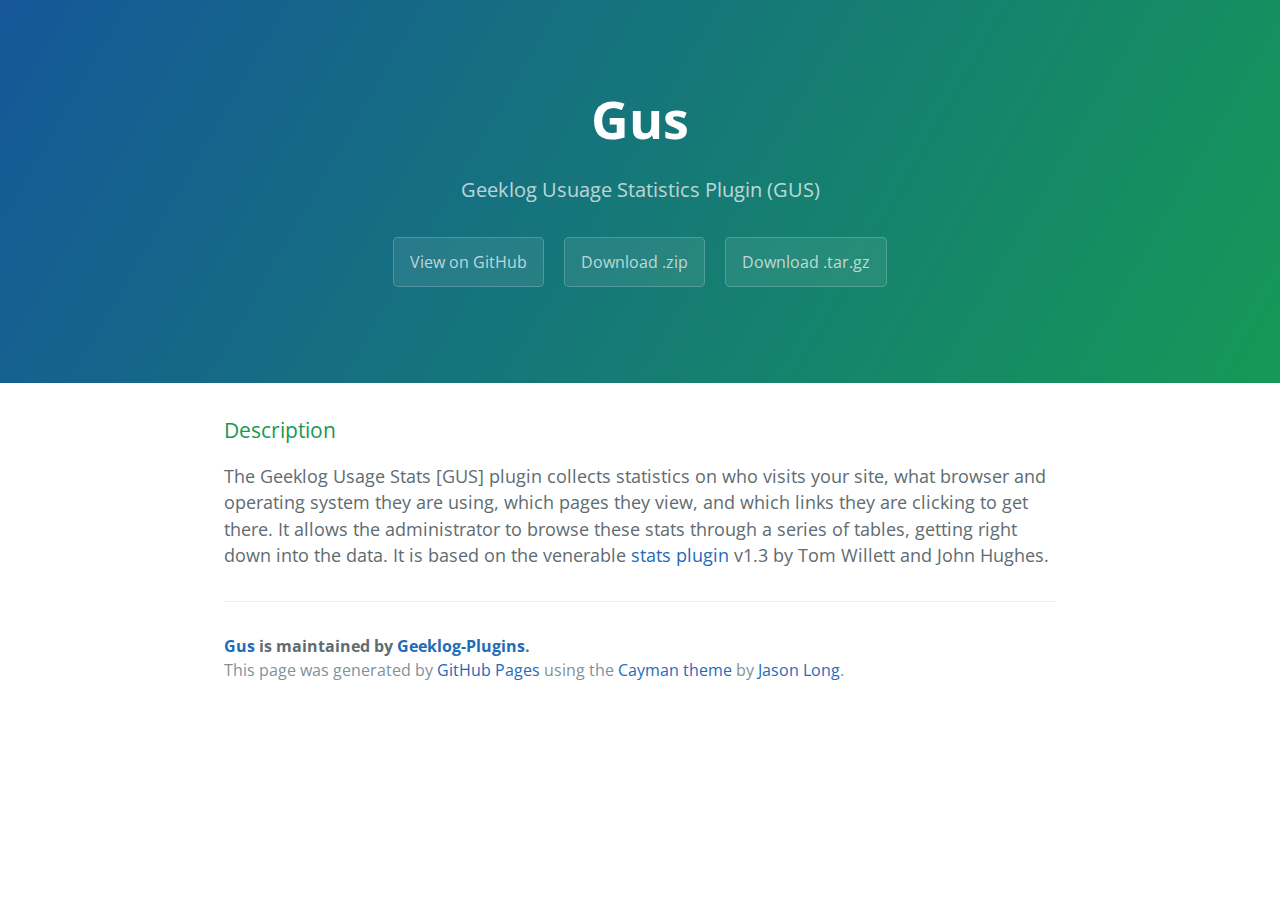
<file: index.html>
<!DOCTYPE html>
<html lang="en-us">
  <head>
    <meta charset="UTF-8">
    <title>Gus by Geeklog-Plugins</title>
    <meta name="viewport" content="width=device-width, initial-scale=1">
    <link rel="stylesheet" type="text/css" href="stylesheets/normalize.css" media="screen">
    <link href='https://fonts.googleapis.com/css?family=Open+Sans:400,700' rel='stylesheet' type='text/css'>
    <link rel="stylesheet" type="text/css" href="stylesheets/stylesheet.css" media="screen">
    <link rel="stylesheet" type="text/css" href="stylesheets/github-light.css" media="screen">
  </head>
  <body>
    <section class="page-header">
      <h1 class="project-name">Gus</h1>
      <h2 class="project-tagline">Geeklog Usuage Statistics Plugin (GUS) </h2>
      <a href="https://github.com/Geeklog-Plugins/gus" class="btn">View on GitHub</a>
      <a href="https://github.com/Geeklog-Plugins/gus/zipball/master" class="btn">Download .zip</a>
      <a href="https://github.com/Geeklog-Plugins/gus/tarball/master" class="btn">Download .tar.gz</a>
    </section>

    <section class="main-content">
      <h3>
<a id="description" class="anchor" href="#description" aria-hidden="true"><span class="octicon octicon-link"></span></a>Description</h3>

<p>The Geeklog Usage Stats [GUS] plugin collects statistics on who visits your site, what browser and operating system
they are using, which pages they view, and which links they are clicking to get there.  It allows the administrator
to browse these stats through a series of tables, getting right down into the data.  It is based on the
venerable <a href="http://www.pigstye.net/gplugs/">stats plugin</a> v1.3
by Tom Willett and John Hughes.</p>

      <footer class="site-footer">
        <span class="site-footer-owner"><a href="https://github.com/Geeklog-Plugins/gus">Gus</a> is maintained by <a href="https://github.com/Geeklog-Plugins">Geeklog-Plugins</a>.</span>

        <span class="site-footer-credits">This page was generated by <a href="https://pages.github.com">GitHub Pages</a> using the <a href="https://github.com/jasonlong/cayman-theme">Cayman theme</a> by <a href="https://twitter.com/jasonlong">Jason Long</a>.</span>
      </footer>

    </section>

  
  </body>
</html>
</file>
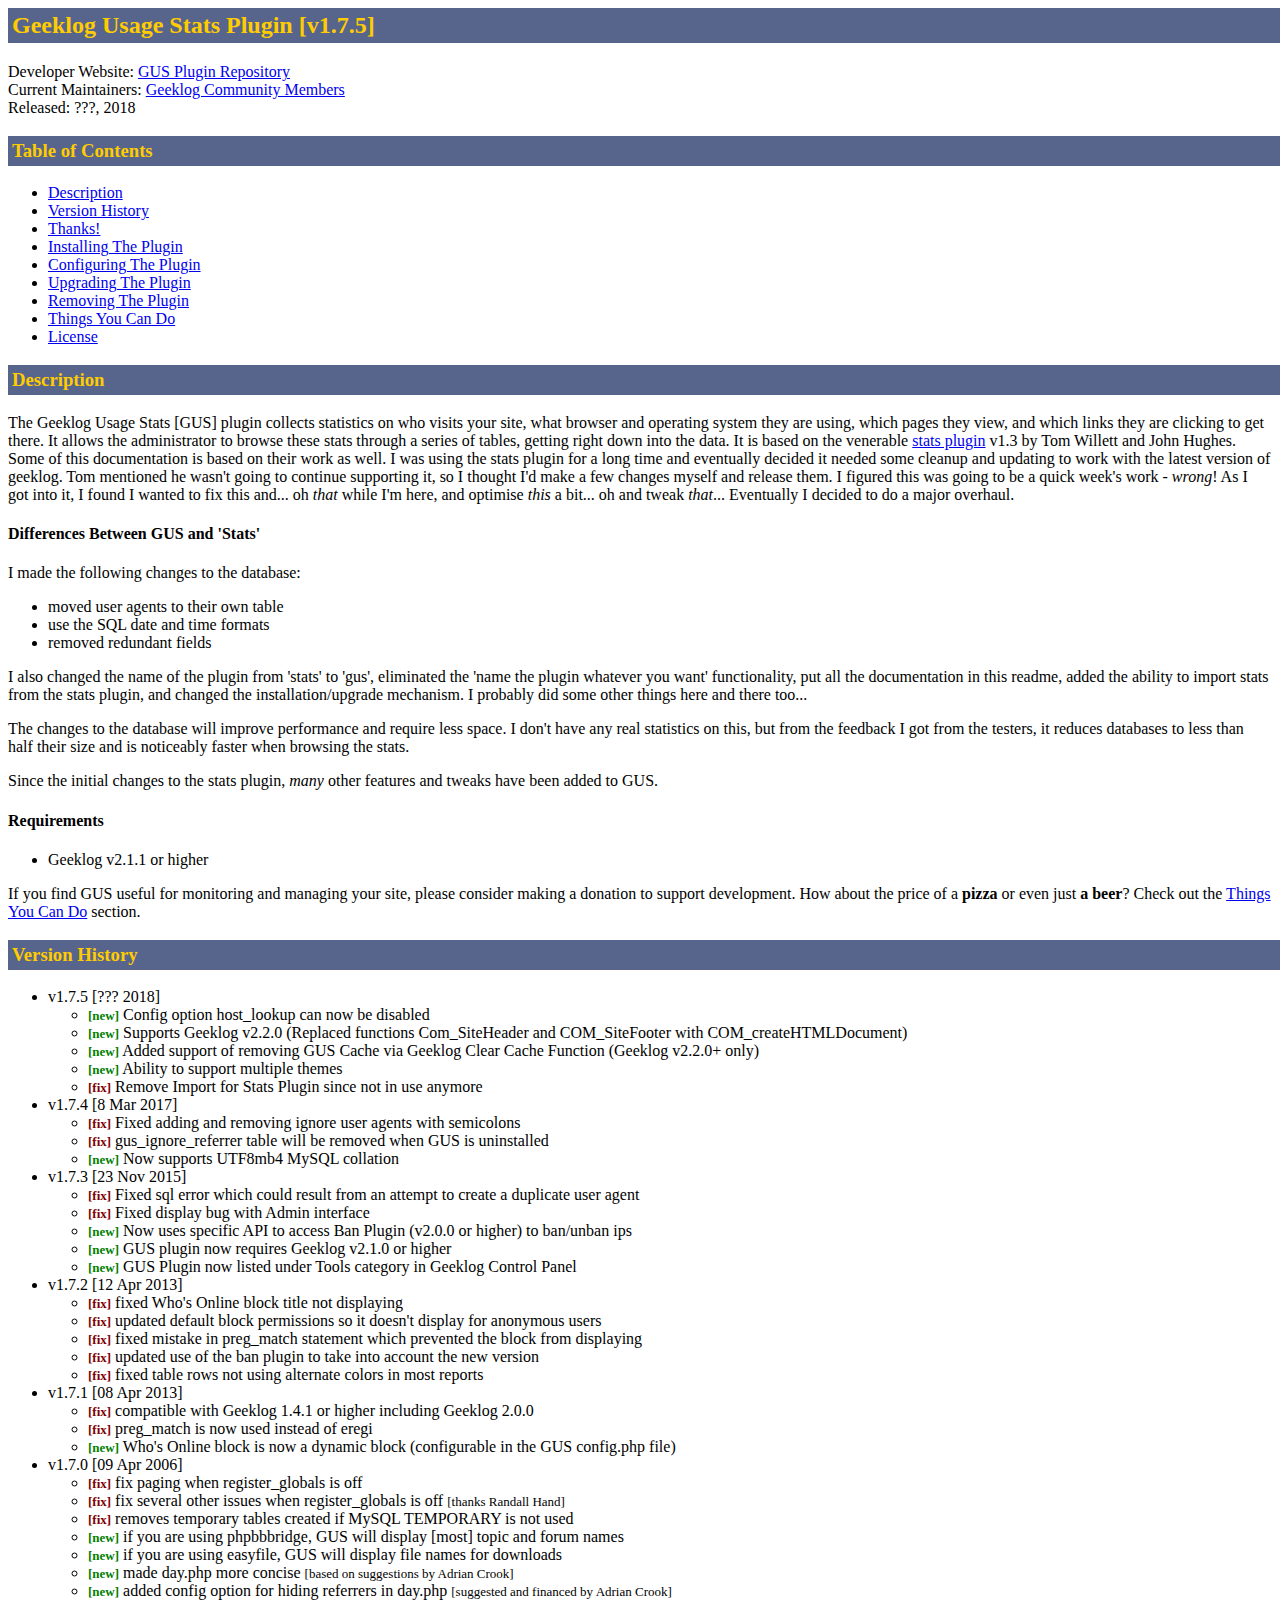
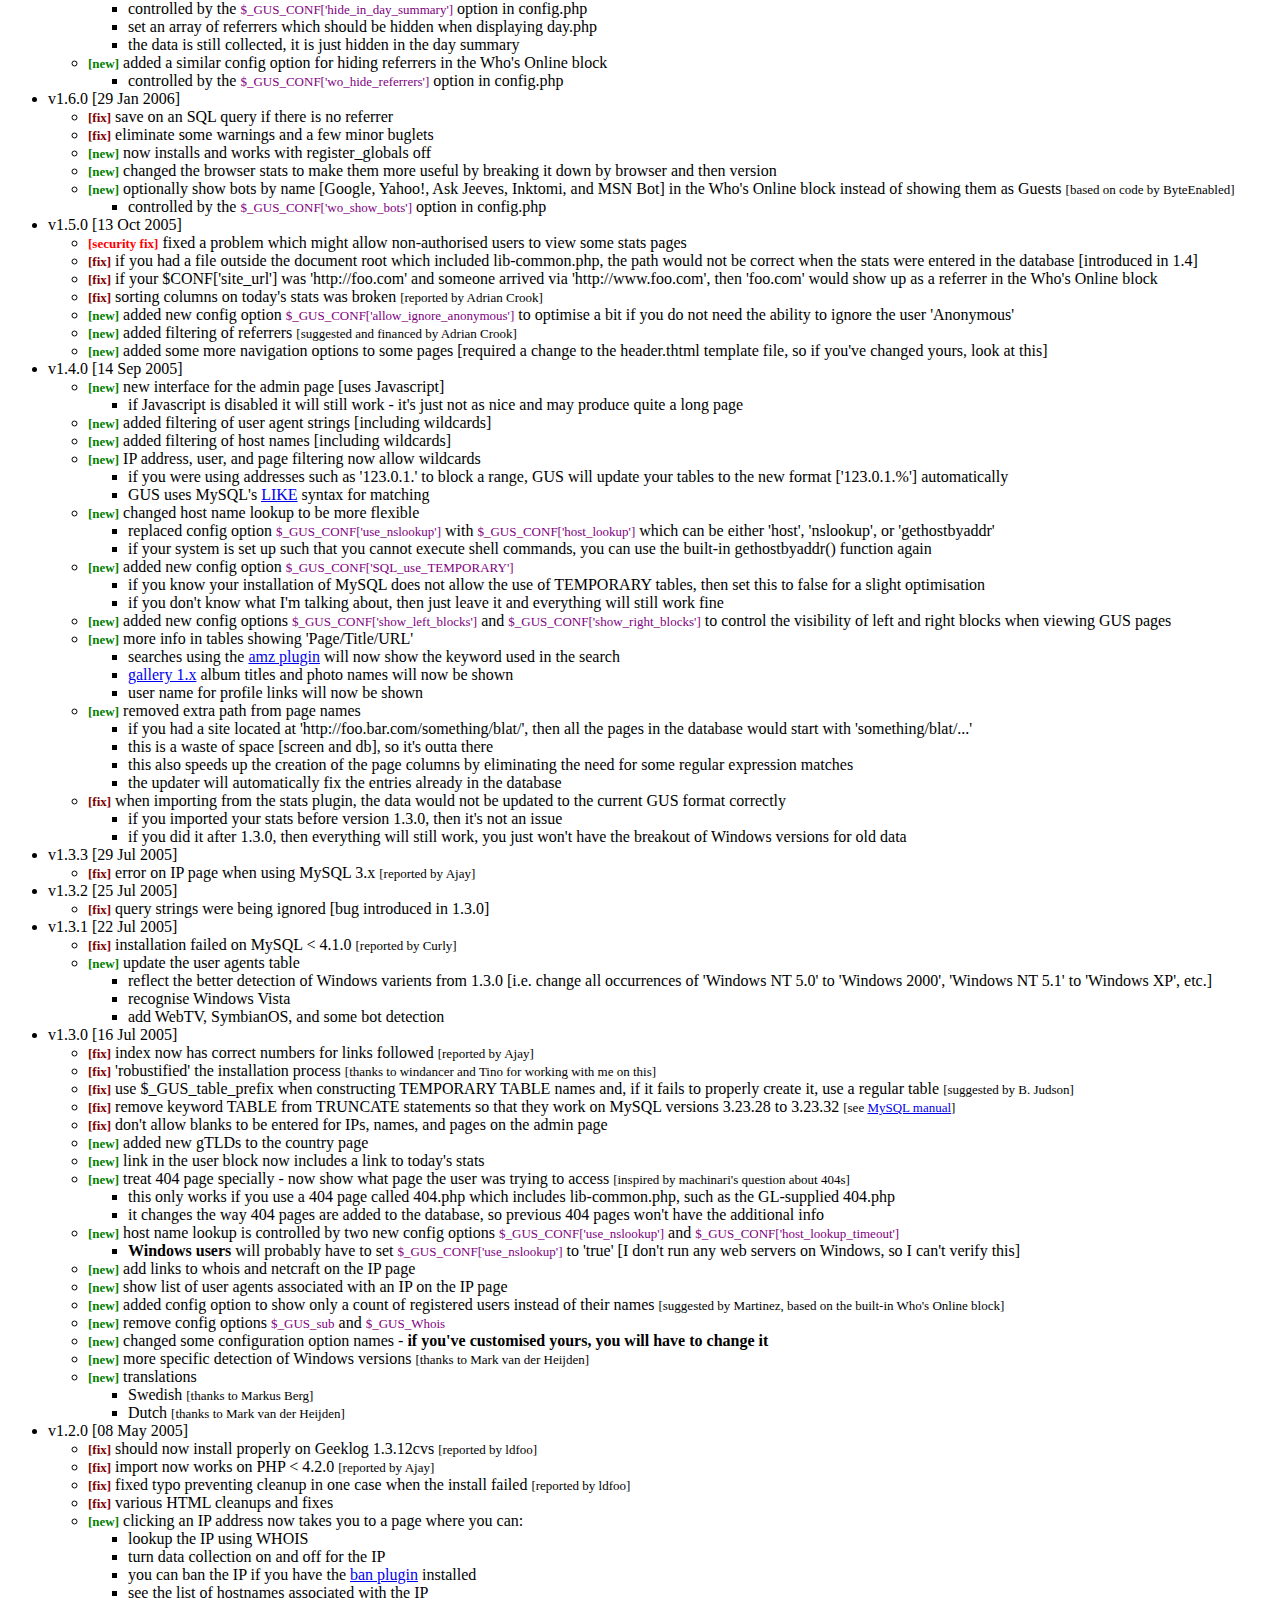
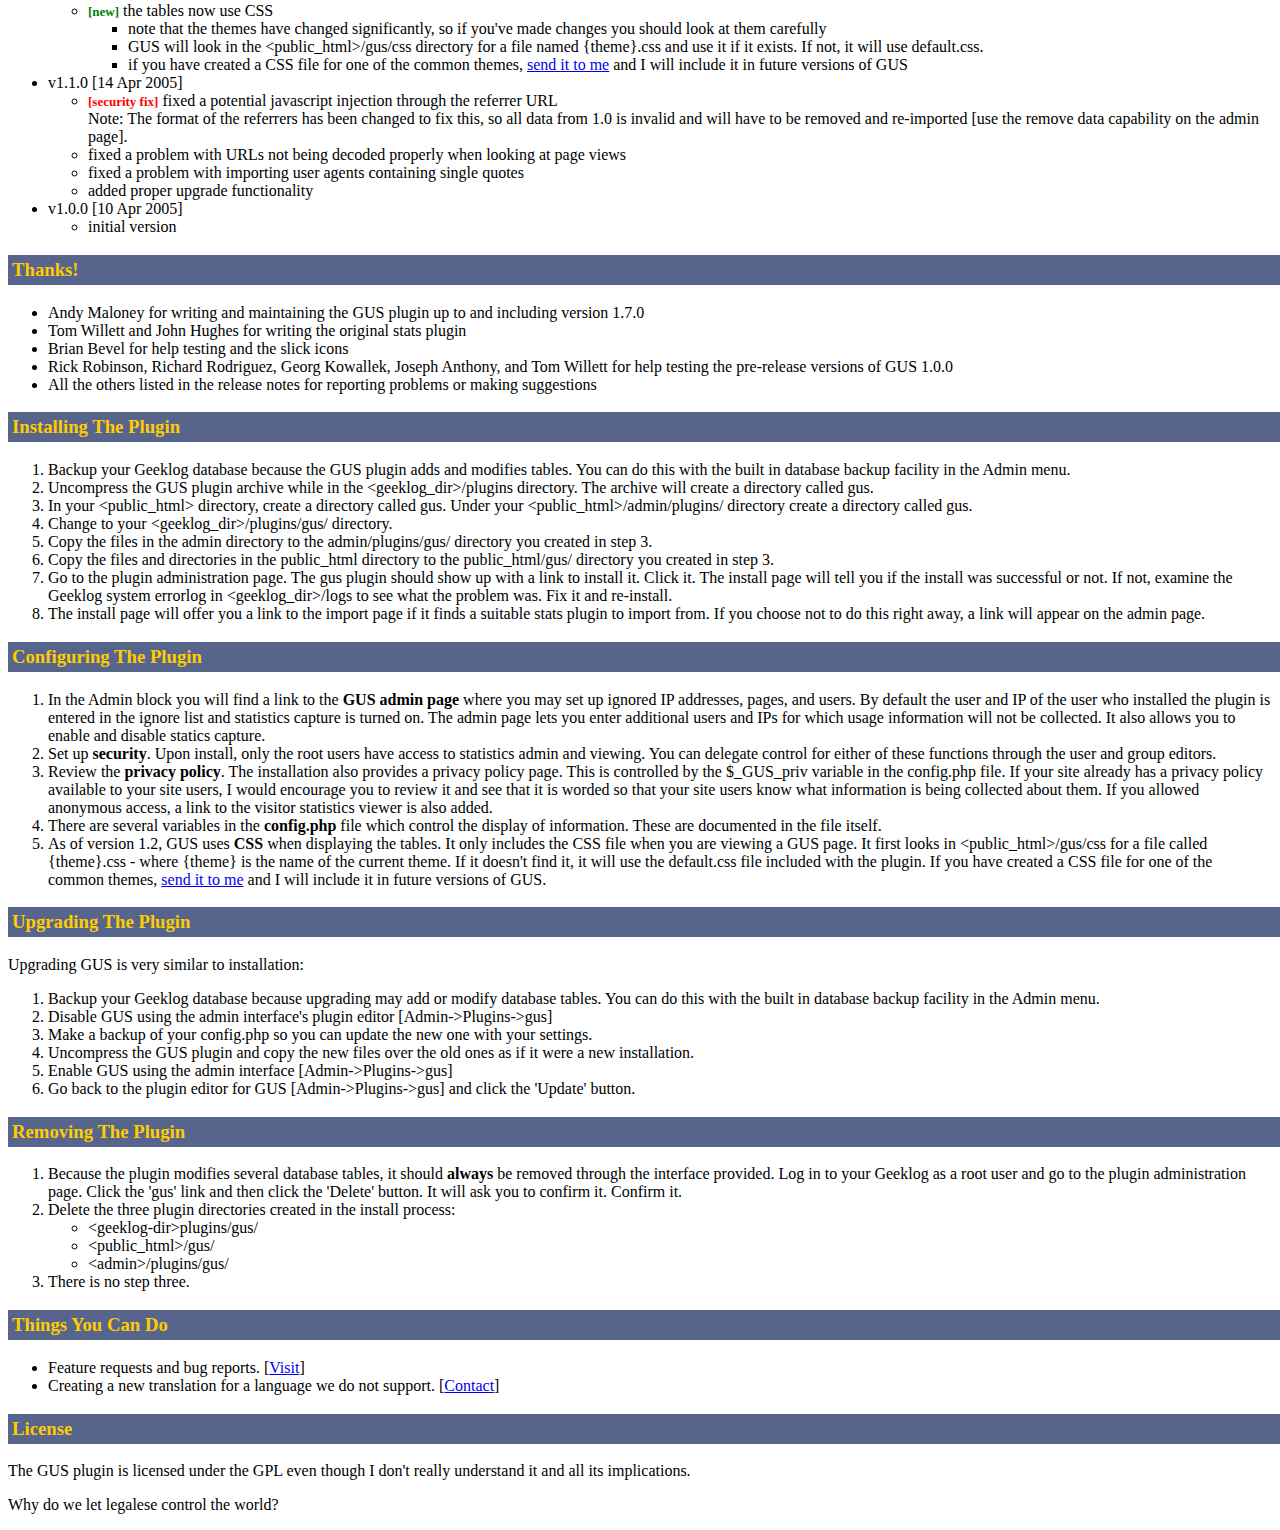
<file: admin/readme.html>
<!DOCTYPE html PUBLIC "-//W3C//DTD HTML 4.01 Transitional//EN">

<html>
<head>
	<meta http-equiv="Content-Type" content="text/html; charset=iso-8859-1">
	<title>Geeklog Usage Stats Plugin</title>
	<style type="text/css">
		h2 { color: #FFCC00; background-color: #57658D; width: 100%; padding: 4px; }
		h3 { color: #FFCC00; background-color: #57658D; width: 100%; padding: 4px; }
		A:active { color: #00C; text-decoration: none; }
		A:visited { color: #00C; }
		A:hover { color: #00C; background-color: #FFCC00; }
		A.target {}
		.warn { color: red; font-weight: bold; }
		A.warn { text-decoration: none; }
		code, pre { font-family: monaco, monospace; font-size: 10px; }
		div.codebox { background-color: #DFDBFF; border: 1px solid #57658D; padding: 5px; margin: 15px 15px 15px 15px; }
		.question { font-weight: bold; padding: 5px 10px; }
		.answer { padding: 5px 20px; }
		.new { font-weight: bold; color: green; font-size: small; }
		.fix { font-weight: bold; color: maroon; font-size: small; }
		.security { color: red; font-weight: bold; font-size: small; }
		.thanks { font-size: small; }
		.conf_option { color: purple; font-size: small; }
	</style>
</head>
<body bgcolor="#ffffff">

<h2>Geeklog Usage Stats Plugin [v1.7.5]</h2>
<p>Developer Website: <a href="https://github.com/Geeklog-Plugins/gus" target="_blank">GUS Plugin Repository</a><br>
Current Maintainers: <a href="https://github.com/orgs/Geeklog-Plugins/people" target="_blank">Geeklog Community Members</a><br>
Released: ???, 2018</p>

<h3>Table of Contents</h3>

<ul>
	<li><a href="#description">Description</a></li>
	<li><a href="#version">Version History</a></li>
	<li><a href="#thanks">Thanks!</a></li>
	<li><a href="#install">Installing The Plugin</a></li>
	<li><a href="#config">Configuring The Plugin</a></li>
	<li><a href="#upgrade">Upgrading The Plugin</a></li>
	<li><a href="#remove">Removing The Plugin</a></li>
	<li><a href="#you">Things You Can Do</a></li>
	<li><a href="#license">License</a></li>
</ul>

<a name="description"></a><h3>Description</h3>

<p>The Geeklog Usage Stats [GUS] plugin collects statistics on who visits your site, what browser and operating system
they are using, which pages they view, and which links they are clicking to get there.  It allows the administrator
to browse these stats through a series of tables, getting right down into the data.  It is based on the
venerable <a href="http://www.pigstye.net/gplugs/">stats plugin</a> v1.3
by Tom Willett and John Hughes.  Some of this documentation is based on their work as well.  I was using
the stats plugin for a long time and eventually decided it needed some cleanup and
updating to work with the latest version of geeklog.  Tom mentioned he wasn't going to continue supporting it, so I
thought I'd make a few changes myself and release them.  I figured this was going to be a quick week's work - <i>wrong</i>!
As I got into it, I found I wanted to fix this and... oh <i>that</i> while I'm here, and optimise <i>this</i>
a bit... oh and tweak <i>that</i>... 
Eventually I decided to do a major overhaul.</p>

<h4>Differences Between GUS and 'Stats'</h4>
<p>I made the following changes to the database:</p>

<ul>
	<li>moved user agents to their own table</li>
	<li>use the SQL date and time formats</li>
	<li>removed redundant fields</li>
</ul>

<p>I also changed the name of the plugin from 'stats' to 'gus', eliminated the
'name the plugin whatever you want' functionality, put all the documentation in this readme,
added the ability to import stats from the stats plugin, and changed the installation/upgrade mechanism. 
I probably did some other things here and there too...</p>

<p>The changes to the database will improve performance and require less space.  I don't have any
real statistics on this, but from the feedback I got from the testers, it reduces databases to less than
half their size and is noticeably faster when browsing the stats.</p>

<p>Since the initial changes to the stats plugin, <i>many</i> other features and tweaks have been added to GUS.</p>

<h4>Requirements</h4>
<ul>
	<li>Geeklog v2.1.1 or higher</li>
</ul>

<p>If you find GUS useful for monitoring and managing your site, please consider making a donation to support development.
How about the price of a <b>pizza</b> or even just <b>a beer</b>?  Check out the <a href="#you">Things You Can Do</a> section.</p>

<a name="version"></a><h3>Version History</h3>
<ul>
	<li>v1.7.5 [??? 2018]<ul> 
		<li><span class="new">[new]</span> Config option host_lookup can now be disabled</li>
		<li><span class="new">[new]</span> Supports Geeklog v2.2.0 (Replaced functions Com_SiteHeader and COM_SiteFooter with COM_createHTMLDocument)</li>
        <li><span class="new">[new]</span> Added support of removing GUS Cache via Geeklog Clear Cache Function (Geeklog v2.2.0+ only)</li>
        <li><span class="new">[new]</span> Ability to support multiple themes</li>
        <li><span class="fix">[fix]</span> Remove Import for Stats Plugin since not in use anymore</li>
        
	</ul></li>
	<li>v1.7.4 [8 Mar 2017]<ul> 
        <li><span class="fix">[fix]</span> Fixed adding and removing ignore user agents with semicolons</li>
		<li><span class="fix">[fix]</span> gus_ignore_referrer table will be removed when GUS is uninstalled</li>
		<li><span class="new">[new]</span> Now supports UTF8mb4 MySQL collation</li>
	</ul></li>
	<li>v1.7.3 [23 Nov 2015]<ul> 
        <li><span class="fix">[fix]</span> Fixed sql error which could result from an attempt to create a duplicate user agent</li>
		<li><span class="fix">[fix]</span> Fixed display bug with Admin interface</li>
		<li><span class="new">[new]</span> Now uses specific API to access Ban Plugin (v2.0.0 or higher) to ban/unban ips</li>
        <li><span class="new">[new]</span> GUS plugin now requires Geeklog v2.1.0 or higher</li>
        <li><span class="new">[new]</span> GUS Plugin now listed under Tools category in Geeklog Control Panel</li>
	</ul></li>
	<li>v1.7.2 [12 Apr 2013]<ul> 
		<li><span class="fix">[fix]</span> fixed Who's Online block title not displaying</li>
		<li><span class="fix">[fix]</span> updated default block permissions so it doesn't display for anonymous users</li>
		<li><span class="fix">[fix]</span> fixed mistake in preg_match statement which prevented the block from displaying</li>
		<li><span class="fix">[fix]</span> updated use of the ban plugin to take into account the new version</li>
		<li><span class="fix">[fix]</span> fixed table rows not using alternate colors in most reports</li>
	</ul></li>
	<li>v1.7.1 [08 Apr 2013]<ul>
		<li><span class="fix">[fix]</span> compatible with Geeklog 1.4.1 or higher including Geeklog 2.0.0</li>
		<li><span class="fix">[fix]</span> preg_match is now used instead of eregi</li>
		<li><span class="new">[new]</span> Who's Online block is now a dynamic block (configurable in the GUS config.php file)</li>
	</ul></li>
	<li>v1.7.0 [09 Apr 2006]<ul>
		<li><span class="fix">[fix]</span> fix paging when register_globals is off</li>
		<li><span class="fix">[fix]</span> fix several other issues when register_globals is off <span class="thanks">[thanks Randall Hand]</span></li>
		<li><span class="fix">[fix]</span> removes temporary tables created if MySQL TEMPORARY is not used</li>
		<li><span class="new">[new]</span> if you are using phpbbbridge, GUS will display [most] topic and forum names</li>
		<li><span class="new">[new]</span> if you are using easyfile, GUS will display file names for downloads</li>
		<li><span class="new">[new]</span> made day.php more concise <span class="thanks">[based on suggestions by Adrian Crook]</span></li>
		<li><span class="new">[new]</span> added config option for hiding referrers in day.php <span class="thanks">[suggested and financed by Adrian Crook]</span>
		<ul>
			<li>controlled by the <span class="conf_option">$_GUS_CONF['hide_in_day_summary']</span> option in config.php</li>
			<li>set an array of referrers which should be hidden when displaying day.php</li>
			<li>the data is still collected, it is just hidden in the day summary</li>
		</ul></li> 
		<li><span class="new">[new]</span> added a similar config option for hiding referrers in the Who's Online block</span>
		<ul>
			<li>controlled by the <span class="conf_option">$_GUS_CONF['wo_hide_referrers']</span> option in config.php</li>
		</ul></li> 
	</ul></li>
	
	<li>v1.6.0 [29 Jan 2006]<ul>
		<li><span class="fix">[fix]</span> save on an SQL query if there is no referrer</li> 
		<li><span class="fix">[fix]</span> eliminate some warnings and a few minor buglets</li> 
		<li><span class="new">[new]</span> now installs and works with register_globals off</li>
		<li><span class="new">[new]</span> changed the browser stats to make them more useful by breaking it down by browser and then version</li> 
		<li><span class="new">[new]</span> optionally show bots by name [Google, Yahoo!, Ask Jeeves, Inktomi, and MSN Bot] in the Who's Online block instead of showing them as Guests <span class="thanks">[based on code by ByteEnabled]</span>
		<ul>
			<li>controlled by the <span class="conf_option">$_GUS_CONF['wo_show_bots']</span> option in config.php</li>
		</ul></li> 
	</ul></li>

	<li>v1.5.0 [13 Oct 2005]<ul>
		<li><span class="security">[security fix]</span> fixed a problem which might allow non-authorised users to view some stats pages</li>
		<li><span class="fix">[fix]</span> if you had a file outside the document root which included lib-common.php, the path would not be correct when the stats were entered in the database [introduced in 1.4]</li> 
		<li><span class="fix">[fix]</span> if your $CONF['site_url'] was 'http://foo.com' and someone arrived via 'http://www.foo.com', then 'foo.com' would show up as a referrer in the Who's Online block</li> 
		<li><span class="fix">[fix]</span> sorting columns on today's stats was broken <span class="thanks">[reported by Adrian Crook]</span></li> 
		<li><span class="new">[new]</span> added new config option <span class="conf_option">$_GUS_CONF['allow_ignore_anonymous']</span> to optimise a bit if you do not need the ability to ignore the user 'Anonymous'</li> 
		<li><span class="new">[new]</span> added filtering of referrers <span class="thanks">[suggested and financed by Adrian Crook]</span></li> 
		<li><span class="new">[new]</span> added some more navigation options to some pages [required a change to the header.thtml template file, so if you've changed yours, look at this]</li> 
	</ul></li>
	
	<li>v1.4.0 [14 Sep 2005]<ul>
		<li><span class="new">[new]</span> new interface for the admin page [uses Javascript]<ul>
			<li>if Javascript is disabled it will still work - it's just not as nice and may produce quite a long page</li>
		</ul></li> 
		<li><span class="new">[new]</span> added filtering of user agent strings [including wildcards]</li> 
		<li><span class="new">[new]</span> added filtering of host names [including wildcards]</li> 
		<li><span class="new">[new]</span> IP address, user, and page filtering now allow wildcards<ul>
			<li>if you were using addresses such as '123.0.1.' to block a range, GUS will update your tables to the new format ['123.0.1.%'] automatically</li>
			<li>GUS uses MySQL's <a href="http://dev.mysql.com/doc/mysql/en/string-comparison-functions.html">LIKE</a> syntax for matching</li>
		</ul></li> 
		<li><span class="new">[new]</span> changed host name lookup to be more flexible<ul>
			<li>replaced config option <span class="conf_option">$_GUS_CONF['use_nslookup']</span> with <span class="conf_option">$_GUS_CONF['host_lookup']</span> which can be either 'host', 'nslookup', or 'gethostbyaddr'</li>
			<li>if your system is set up such that you cannot execute shell commands, you can use the built-in gethostbyaddr() function again</li>
		</ul></li> 
		<li><span class="new">[new]</span> added new config option <span class="conf_option">$_GUS_CONF['SQL_use_TEMPORARY']</span><ul>
			<li>if you know your installation of MySQL does not allow the use of TEMPORARY tables, then set this to false for a slight optimisation</li>
			<li>if you don't know what I'm talking about, then just leave it and everything will still work fine</li>
		</ul></li>
		<li><span class="new">[new]</span> added new config options <span class="conf_option">$_GUS_CONF['show_left_blocks']</span> and <span class="conf_option">$_GUS_CONF['show_right_blocks']</span> to control the visibility of left and right blocks when viewing GUS pages</li> 
		<li><span class="new">[new]</span> more info in tables showing 'Page/Title/URL'<ul>
			<li>searches using the <a href="http://imol.gotdns.com/staticpages/index.php?page=Andy-Maloney-Geeklog-Software">amz plugin</a> will now show the keyword used in the search</li>
			<li><a href="http://gallery.sf.net">gallery 1.x</a> album titles and photo names will now be shown</li>
			<li>user name for profile links will now be shown</li>
		</ul></li>
		<li><span class="new">[new]</span> removed extra path from page names<ul>
			<li>if you had a site located at 'http://foo.bar.com/something/blat/', then all the pages in the database would start with 'something/blat/...'</li>
			<li>this is a waste of space [screen and db], so it's outta there</li>
			<li>this also speeds up the creation of the page columns by eliminating the need for some regular expression matches</li>
			<li>the updater will automatically fix the entries already in the database</li>
		</ul></li> 
		<li><span class="fix">[fix]</span> when importing from the stats plugin, the data would not be updated to the current GUS format correctly<ul>
			<li>if you imported your stats before version 1.3.0, then it's not an issue</li>
			<li>if you did it after 1.3.0, then everything will still work, you just won't have the breakout of Windows versions for old data</li>
		</ul></li>
	</ul></li>
	
	<li>v1.3.3 [29 Jul 2005]<ul>
		<li><span class="fix">[fix]</span> error on IP page when using MySQL 3.x
			<span class="thanks">[reported by Ajay]</span></li> 
	</ul></li>
	
	<li>v1.3.2 [25 Jul 2005]<ul>
		<li><span class="fix">[fix]</span> query strings were being ignored [bug introduced in 1.3.0]</li> 
	</ul></li>
	
	<li>v1.3.1 [22 Jul 2005]<ul>
		<li><span class="fix">[fix]</span> installation failed on MySQL &lt; 4.1.0 
			<span class="thanks">[reported by Curly]</span></li>
		<li><span class="new">[new]</span> update the user agents table<ul>
			<li> reflect the better detection of Windows varients from 1.3.0 [i.e. change all occurrences of 'Windows NT 5.0' to 'Windows 2000', 'Windows NT 5.1' to 'Windows XP', etc.]</li>
			<li> recognise Windows Vista</li>
			<li> add WebTV, SymbianOS, and some bot detection</li>
		</ul></li>
	</ul></li>
	
	<li>v1.3.0 [16 Jul 2005]<ul>
		<li><span class="fix">[fix]</span> index now has correct numbers for links followed 
			<span class="thanks">[reported by Ajay]</span></li>
		<li><span class="fix">[fix]</span> 'robustified' the installation process 
			<span class="thanks">[thanks to windancer and Tino for working with me on this]</span></li>
		<li><span class="fix">[fix]</span> use $_GUS_table_prefix when constructing TEMPORARY TABLE names and, if it fails to
			properly create it, use a regular table <span class="thanks">[suggested by B. Judson]</span></li>
		<li><span class="fix">[fix]</span> remove keyword TABLE from TRUNCATE statements so that they work on MySQL versions 3.23.28 to 3.23.32 
			<span class="thanks">[see <a href="http://dev.mysql.com/doc/mysql/en/truncate.html">MySQL manual</a>]</span></li>
		<li><span class="fix">[fix]</span> don't allow blanks to be entered for IPs, names, and pages on the admin page</li> 
		<li><span class="new">[new]</span> added new gTLDs to the country page</li>
		<li><span class="new">[new]</span> link in the user block now includes a link to today's stats</li>
		<li><span class="new">[new]</span> treat 404 page specially - now show what page the user was trying to access 
			<span class="thanks">[inspired by machinari's question about 404s]</span><br><ul>
			<li> this only works if you use a 404 page called 404.php which includes lib-common.php, such as the GL-supplied 404.php</li>
			<li> it changes the way 404 pages are added to the database, so previous 404 pages won't have the additional info</li>
		</ul></li>
		<li><span class="new">[new]</span> host name lookup is controlled by two new config options <span class="conf_option">$_GUS_CONF['use_nslookup']</span> and <span class="conf_option">$_GUS_CONF['host_lookup_timeout']</span>
			<ul><li><b>Windows users</b> will probably have to set <span class="conf_option">$_GUS_CONF['use_nslookup']</span> to 'true' [I don't run any web servers on Windows, so I can't verify this]</li></ul></li>
		<li><span class="new">[new]</span> add links to whois and netcraft on the IP page</li>
		<li><span class="new">[new]</span> show list of user agents associated with an IP on the IP page</li>
		<li><span class="new">[new]</span> added config option to show only a count of registered users instead of their names 
			<span class="thanks">[suggested by Martinez, based on the built-in Who's Online block]</span></li>
		<li><span class="new">[new]</span> remove config options <span class="conf_option">$_GUS_sub</span> and <span class="conf_option">$_GUS_Whois</span></li>
		<li><span class="new">[new]</span> changed some configuration option names - <b>if you've customised yours, you will have to change it</b></li>
		<li><span class="new">[new]</span> more specific detection of Windows versions <span class="thanks">[thanks to Mark van der Heijden]</span></li>
		<li><span class="new">[new]</span> translations<ul>
			<li>Swedish <span class="thanks">[thanks to Markus Berg]</span></li>
			<li>Dutch <span class="thanks">[thanks to Mark van der Heijden]</span></li>
		</ul></li>
	</ul></li>
	
	<li>v1.2.0 [08 May 2005]<ul>
		<li><span class="fix">[fix]</span> should now install properly on Geeklog 1.3.12cvs 
			<span class="thanks">[reported by ldfoo]</span></li>
		<li><span class="fix">[fix]</span> import now works on PHP &lt; 4.2.0 
			<span class="thanks">[reported by Ajay]</span></li>
		<li><span class="fix">[fix]</span> fixed typo preventing cleanup in one case when the install failed 
			<span class="thanks">[reported by ldfoo]</span></li>
		<li><span class="fix">[fix]</span> various HTML cleanups and fixes</li>
		<li><span class="new">[new]</span> clicking an IP address now takes you to a page where you can:<ul>
			<li>lookup the IP using WHOIS</li>
			<li>turn data collection on and off for the IP</li>
			<li>you can ban the IP if you have the <a href="https://github.com/Geeklog-Plugins/ban">ban plugin</a> installed</li>
			<li>see the list of hostnames associated with the IP</li>
		</ul></li>
		<li><span class="new">[new]</span> the tables now use CSS<ul>
			<li>note that the themes have changed significantly, so if you've made changes
			you should look at them carefully</li>
			<li>GUS will look in the &lt;public_html&gt;/gus/css directory for a file named {theme}.css and use it
				if it exists.  If not, it will use default.css.</li>
			<li>if you have created a CSS file for one of the common themes,
				<a href="mailto://imol00@gmail.com?subject=GUS%20Theme%20CSS">send it to me</a> and I will
				include it in future versions of GUS</li>
		</ul></li>
	</ul></li>
	
	<li>v1.1.0 [14 Apr 2005]<ul>
		<li><span class="security">[security fix]</span> fixed a potential javascript injection through the referrer URL
		<br>Note: The format of the referrers has been changed to fix this, so all data from 1.0 is invalid
		and will have to be removed and re-imported [use the remove data capability on the admin page].</li>
		<li>fixed a problem with URLs not being decoded properly when looking at page views</li>
		<li>fixed a problem with importing user agents containing single quotes</li>
		<li>added proper upgrade functionality</li>
	</ul></li>
	
	<li>v1.0.0 [10 Apr 2005]<ul>
		<li>initial version</li>
	</ul></li>
</ul>

<a name="thanks"></a><h3>Thanks!</h3>
<ul>
    <li>Andy Maloney for writing and maintaining the GUS plugin up to and including version 1.7.0</li>
	<li>Tom Willett and John Hughes for writing the original stats plugin</li>
	<li>Brian Bevel for help testing and the slick icons</li>
	<li>Rick Robinson, Richard Rodriguez, Georg Kowallek, Joseph Anthony, and Tom Willett for help testing the pre-release versions of GUS 1.0.0</li>
	<li>All the others listed in the release notes for reporting problems or making suggestions</li>
</ul>

<a name="install"></a><h3>Installing The Plugin</h3>

<ol>
    <li>Backup your Geeklog database because the GUS plugin adds and modifies tables. You can do this with the built in database backup facility in the Admin menu.</li>
    <li>Uncompress the GUS plugin archive while in the &lt;geeklog_dir&gt;/plugins directory. The archive will create a directory called gus.</li>
    <li>In your &lt;public_html&gt; directory, create a directory called gus.  Under your &lt;public_html&gt;/admin/plugins/ directory create a directory called gus.</li>
    <li>Change to your &lt;geeklog_dir&gt;/plugins/gus/ directory.</li>
    <li>Copy the files in the admin directory to the admin/plugins/gus/ directory you created in step 3.</li>
    <li>Copy the files and directories in the public_html directory to the public_html/gus/ directory you created in step 3.</li>
    <li>Go to the plugin administration page.  The gus plugin should show up with a link to install it.  Click it.  The install page will tell you if the install was successful or not.  If not, examine the Geeklog system errorlog in &lt;geeklog_dir&gt;/logs to see what the problem was.  Fix it and re-install.</li>
    <li>The install page will offer you a link to the import page if it finds a suitable stats plugin to import from. If you choose not to do this right away, a link will appear on the admin page.</li>
</ol>

<a name="config"></a><h3>Configuring The Plugin</h3>

<ol>
    <li>In the Admin block you will find a link to the <b>GUS admin page</b> where you may set up ignored IP addresses, pages, and users.  By default the user and IP of the user who installed the plugin is entered in the ignore list and statistics capture is turned on.  The admin page lets you enter additional users and IPs for which usage information will not be collected. It also allows you to enable and disable statics capture.</li>
    <li>Set up <b>security</b>.  Upon install, only the root users have access to statistics admin and viewing. You can delegate control for either of these functions through the user and group editors.</li>
    <li>Review the <b>privacy policy</b>.  The installation also provides a privacy policy page. This is controlled by the  $_GUS_priv variable in the config.php file.  If your site already has a privacy policy available to your site users, I would encourage you to review it and see that it is worded so that your site users know what information is being collected about them.  If you allowed anonymous access, a link to the visitor statistics viewer is also added. </li>
    <li>There are several variables in the <b>config.php</b> file which control the display of information.  These are documented in the file itself.</li>
    <li>As of version 1.2, GUS uses <b>CSS</b> when displaying the tables.  It only includes the CSS file when you are viewing a GUS page.  It first looks in &lt;public_html&gt;/gus/css for a file called {theme}.css - where {theme} is the name of the current theme.  If it doesn't find it, it will use the default.css file included with the plugin.  If you have created a CSS file for one of the common themes, <a href="mailto://imol00@gmail.com?subject=GUS%20Theme%20CSS">send it to me</a> and I will include it in future versions of GUS.</li>
</ol>

<a name="upgrade"></a><h3>Upgrading The Plugin</h3>

<p>Upgrading GUS is very similar to installation:</p>

<ol>
    <li>Backup your Geeklog database because upgrading may add or modify database tables. You can do this with the built in database backup facility in the Admin menu.</li>
    <li>Disable GUS using the admin interface's plugin editor [Admin->Plugins->gus]</li>
    <li>Make a backup of your config.php so you can update the new one with your settings.</li>
    <li>Uncompress the GUS plugin and copy the new files over the old ones as if it were a new installation.</li>
    <li>Enable GUS using the admin interface [Admin->Plugins->gus]</li>
    <li>Go back to the plugin editor for GUS [Admin->Plugins->gus] and click the 'Update' button.</li>
</ol>

<a name="remove"></a><h3>Removing The Plugin</h3>

<ol>
    <li>Because the plugin modifies several database tables, it should <b>always</b> be removed through the interface provided. Log in to your Geeklog as a root user and go to the plugin administration page.  Click the 'gus' link and then click the 'Delete' button.  It will ask you to confirm it.  Confirm it.</li>
    <li>Delete the three plugin directories created in the install process:
        <ul>
            <li>&lt;geeklog-dir&gt;plugins/gus/</li>
            <li>&lt;public_html&gt;/gus/</li>
            <li>&lt;admin&gt;/plugins/gus/</li>
        </ul>
    </li>
    <li>There is no step three.</li>
</ol>

<a name="you"></a><h3>Things You Can Do</h3>
<ul>
	<li>Feature requests and bug reports.
		[<a href="https://github.com/Geeklog-Plugins/gus/issues">Visit</a>]</li>
	<li>Creating a new translation for a language we do not support.
		[<a href="https://github.com/orgs/Geeklog-Plugins/people">Contact</a>]</li>
</ul>


<a name="license"></a><h3>License</h3>
<p>The GUS plugin is licensed under the GPL even though I don't really understand it and all its implications.</p>

<p>Why do we let legalese control the world?</p>

</body>
</html>
</file>
<file: stylesheets/stylesheet.css>
* {
  box-sizing: border-box; }

body {
  padding: 0;
  margin: 0;
  font-family: "Open Sans", "Helvetica Neue", Helvetica, Arial, sans-serif;
  font-size: 16px;
  line-height: 1.5;
  color: #606c71; }

a {
  color: #1e6bb8;
  text-decoration: none; }
  a:hover {
    text-decoration: underline; }

.btn {
  display: inline-block;
  margin-bottom: 1rem;
  color: rgba(255, 255, 255, 0.7);
  background-color: rgba(255, 255, 255, 0.08);
  border-color: rgba(255, 255, 255, 0.2);
  border-style: solid;
  border-width: 1px;
  border-radius: 0.3rem;
  transition: color 0.2s, background-color 0.2s, border-color 0.2s; }
  .btn + .btn {
    margin-left: 1rem; }

.btn:hover {
  color: rgba(255, 255, 255, 0.8);
  text-decoration: none;
  background-color: rgba(255, 255, 255, 0.2);
  border-color: rgba(255, 255, 255, 0.3); }

@media screen and (min-width: 64em) {
  .btn {
    padding: 0.75rem 1rem; } }

@media screen and (min-width: 42em) and (max-width: 64em) {
  .btn {
    padding: 0.6rem 0.9rem;
    font-size: 0.9rem; } }

@media screen and (max-width: 42em) {
  .btn {
    display: block;
    width: 100%;
    padding: 0.75rem;
    font-size: 0.9rem; }
    .btn + .btn {
      margin-top: 1rem;
      margin-left: 0; } }

.page-header {
  color: #fff;
  text-align: center;
  background-color: #159957;
  background-image: linear-gradient(120deg, #155799, #159957); }

@media screen and (min-width: 64em) {
  .page-header {
    padding: 5rem 6rem; } }

@media screen and (min-width: 42em) and (max-width: 64em) {
  .page-header {
    padding: 3rem 4rem; } }

@media screen and (max-width: 42em) {
  .page-header {
    padding: 2rem 1rem; } }

.project-name {
  margin-top: 0;
  margin-bottom: 0.1rem; }

@media screen and (min-width: 64em) {
  .project-name {
    font-size: 3.25rem; } }

@media screen and (min-width: 42em) and (max-width: 64em) {
  .project-name {
    font-size: 2.25rem; } }

@media screen and (max-width: 42em) {
  .project-name {
    font-size: 1.75rem; } }

.project-tagline {
  margin-bottom: 2rem;
  font-weight: normal;
  opacity: 0.7; }

@media screen and (min-width: 64em) {
  .project-tagline {
    font-size: 1.25rem; } }

@media screen and (min-width: 42em) and (max-width: 64em) {
  .project-tagline {
    font-size: 1.15rem; } }

@media screen and (max-width: 42em) {
  .project-tagline {
    font-size: 1rem; } }

.main-content :first-child {
  margin-top: 0; }
.main-content img {
  max-width: 100%; }
.main-content h1, .main-content h2, .main-content h3, .main-content h4, .main-content h5, .main-content h6 {
  margin-top: 2rem;
  margin-bottom: 1rem;
  font-weight: normal;
  color: #159957; }
.main-content p {
  margin-bottom: 1em; }
.main-content code {
  padding: 2px 4px;
  font-family: Consolas, "Liberation Mono", Menlo, Courier, monospace;
  font-size: 0.9rem;
  color: #383e41;
  background-color: #f3f6fa;
  border-radius: 0.3rem; }
.main-content pre {
  padding: 0.8rem;
  margin-top: 0;
  margin-bottom: 1rem;
  font: 1rem Consolas, "Liberation Mono", Menlo, Courier, monospace;
  color: #567482;
  word-wrap: normal;
  background-color: #f3f6fa;
  border: solid 1px #dce6f0;
  border-radius: 0.3rem; }
  .main-content pre > code {
    padding: 0;
    margin: 0;
    font-size: 0.9rem;
    color: #567482;
    word-break: normal;
    white-space: pre;
    background: transparent;
    border: 0; }
.main-content .highlight {
  margin-bottom: 1rem; }
  .main-content .highlight pre {
    margin-bottom: 0;
    word-break: normal; }
.main-content .highlight pre, .main-content pre {
  padding: 0.8rem;
  overflow: auto;
  font-size: 0.9rem;
  line-height: 1.45;
  border-radius: 0.3rem; }
.main-content pre code, .main-content pre tt {
  display: inline;
  max-width: initial;
  padding: 0;
  margin: 0;
  overflow: initial;
  line-height: inherit;
  word-wrap: normal;
  background-color: transparent;
  border: 0; }
  .main-content pre code:before, .main-content pre code:after, .main-content pre tt:before, .main-content pre tt:after {
    content: normal; }
.main-content ul, .main-content ol {
  margin-top: 0; }
.main-content blockquote {
  padding: 0 1rem;
  margin-left: 0;
  color: #819198;
  border-left: 0.3rem solid #dce6f0; }
  .main-content blockquote > :first-child {
    margin-top: 0; }
  .main-content blockquote > :last-child {
    margin-bottom: 0; }
.main-content table {
  display: block;
  width: 100%;
  overflow: auto;
  word-break: normal;
  word-break: keep-all; }
  .main-content table th {
    font-weight: bold; }
  .main-content table th, .main-content table td {
    padding: 0.5rem 1rem;
    border: 1px solid #e9ebec; }
.main-content dl {
  padding: 0; }
  .main-content dl dt {
    padding: 0;
    margin-top: 1rem;
    font-size: 1rem;
    font-weight: bold; }
  .main-content dl dd {
    padding: 0;
    margin-bottom: 1rem; }
.main-content hr {
  height: 2px;
  padding: 0;
  margin: 1rem 0;
  background-color: #eff0f1;
  border: 0; }

@media screen and (min-width: 64em) {
  .main-content {
    max-width: 64rem;
    padding: 2rem 6rem;
    margin: 0 auto;
    font-size: 1.1rem; } }

@media screen and (min-width: 42em) and (max-width: 64em) {
  .main-content {
    padding: 2rem 4rem;
    font-size: 1.1rem; } }

@media screen and (max-width: 42em) {
  .main-content {
    padding: 2rem 1rem;
    font-size: 1rem; } }

.site-footer {
  padding-top: 2rem;
  margin-top: 2rem;
  border-top: solid 1px #eff0f1; }

.site-footer-owner {
  display: block;
  font-weight: bold; }

.site-footer-credits {
  color: #819198; }

@media screen and (min-width: 64em) {
  .site-footer {
    font-size: 1rem; } }

@media screen and (min-width: 42em) and (max-width: 64em) {
  .site-footer {
    font-size: 1rem; } }

@media screen and (max-width: 42em) {
  .site-footer {
    font-size: 0.9rem; } }
</file>
<file: stylesheets/github-light.css>
/*
   Copyright 2014 GitHub Inc.

   Licensed under the Apache License, Version 2.0 (the "License");
   you may not use this file except in compliance with the License.
   You may obtain a copy of the License at

       http://www.apache.org/licenses/LICENSE-2.0

   Unless required by applicable law or agreed to in writing, software
   distributed under the License is distributed on an "AS IS" BASIS,
   WITHOUT WARRANTIES OR CONDITIONS OF ANY KIND, either express or implied.
   See the License for the specific language governing permissions and
   limitations under the License.

*/

.pl-c /* comment */ {
  color: #969896;
}

.pl-c1      /* constant, markup.raw, meta.diff.header, meta.module-reference, meta.property-name, support, support.constant, support.variable, variable.other.constant */,
.pl-s .pl-v /* string variable */ {
  color: #0086b3;
}

.pl-e  /* entity */,
.pl-en /* entity.name */ {
  color: #795da3;
}

.pl-s .pl-s1 /* string source */,
.pl-smi      /* storage.modifier.import, storage.modifier.package, storage.type.java, variable.other, variable.parameter.function */ {
  color: #333;
}

.pl-ent /* entity.name.tag */ {
  color: #63a35c;
}

.pl-k /* keyword, storage, storage.type */ {
  color: #a71d5d;
}

.pl-pds              /* punctuation.definition.string, string.regexp.character-class */,
.pl-s                /* string */,
.pl-s .pl-pse .pl-s1 /* string punctuation.section.embedded source */,
.pl-sr               /* string.regexp */,
.pl-sr .pl-cce       /* string.regexp constant.character.escape */,
.pl-sr .pl-sra       /* string.regexp string.regexp.arbitrary-repitition */,
.pl-sr .pl-sre       /* string.regexp source.ruby.embedded */ {
  color: #183691;
}

.pl-v /* variable */ {
  color: #ed6a43;
}

.pl-id /* invalid.deprecated */ {
  color: #b52a1d;
}

.pl-ii /* invalid.illegal */ {
  background-color: #b52a1d;
  color: #f8f8f8;
}

.pl-sr .pl-cce /* string.regexp constant.character.escape */ {
  color: #63a35c;
  font-weight: bold;
}

.pl-ml /* markup.list */ {
  color: #693a17;
}

.pl-mh        /* markup.heading */,
.pl-mh .pl-en /* markup.heading entity.name */,
.pl-ms        /* meta.separator */ {
  color: #1d3e81;
  font-weight: bold;
}

.pl-mq /* markup.quote */ {
  color: #008080;
}

.pl-mi /* markup.italic */ {
  color: #333;
  font-style: italic;
}

.pl-mb /* markup.bold */ {
  color: #333;
  font-weight: bold;
}

.pl-md /* markup.deleted, meta.diff.header.from-file */ {
  background-color: #ffecec;
  color: #bd2c00;
}

.pl-mi1 /* markup.inserted, meta.diff.header.to-file */ {
  background-color: #eaffea;
  color: #55a532;
}

.pl-mdr /* meta.diff.range */ {
  color: #795da3;
  font-weight: bold;
}

.pl-mo /* meta.output */ {
  color: #1d3e81;
}
</file>
